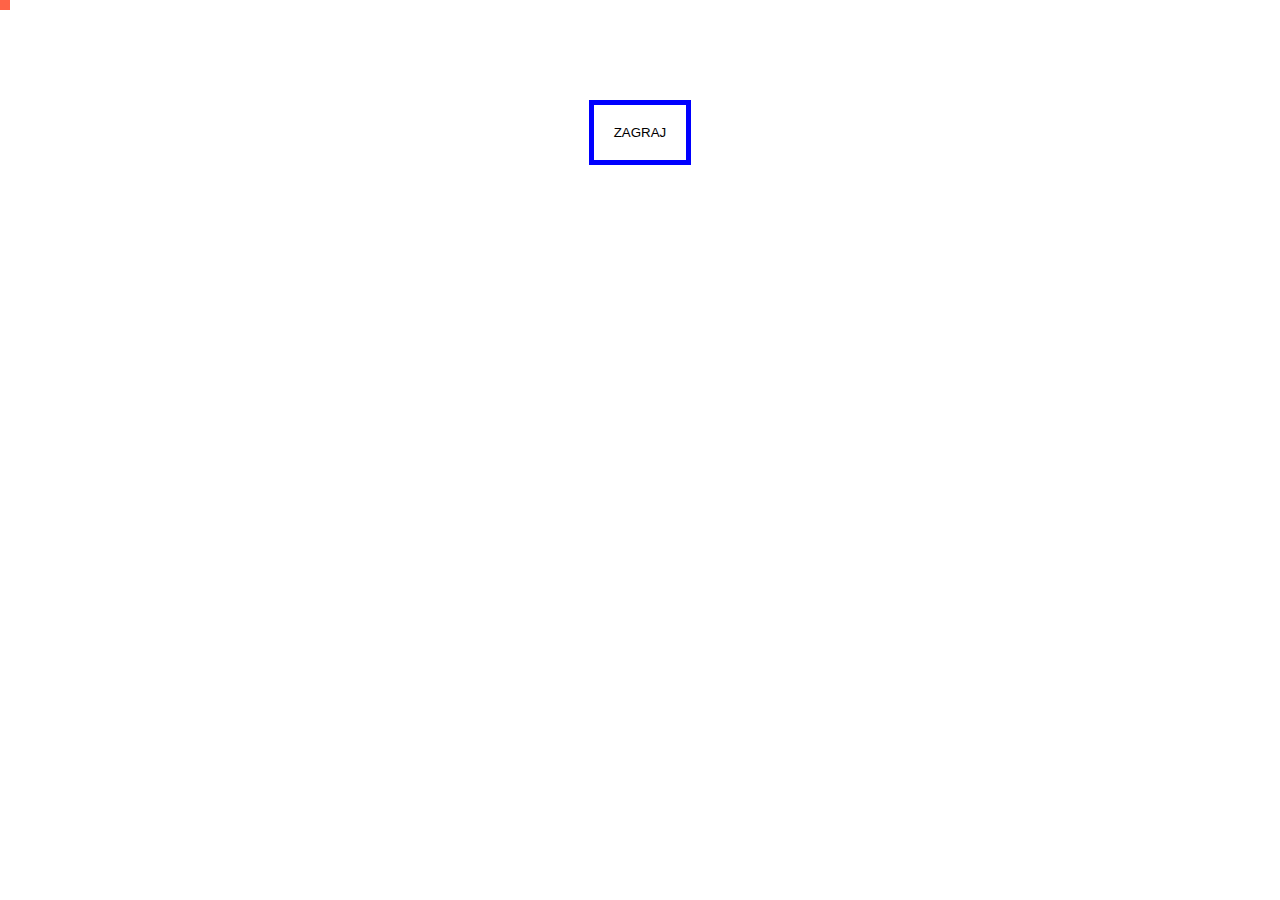
<file: strona2.html>
<!DOCTYPE html>
<html lang="en">

<head>
    <meta charset="UTF-8">
    <meta name="viewport" content="width=device-width, initial-scale=1.0">
    <title>Document</title>
    <link rel="stylesheet" href="css/style2.css">
</head>

<body>
    <button>Zagraj</button>
    <div class="magic"></div>
</body>

</html>
</file>
<file: css/style2.css>
* {
    margin: 0;
    padding: 0;
}



button {
    display: block;
    margin: 100px auto;
    padding: 20px;
    background-color: transparent;
    border: 5px solid blue;
    text-transform: uppercase;
}

button:hover {
    background-color: blue;
    border-color: black;
    color: white;
}

div.magic {
    position: absolute;
    top: 0;
    left: 0;
    width: 10px;
    height: 10px;
    background-color: tomato;
    transition: 1s;
}

button:hover+div.magic {
    width: 150px;
    height: 150px;
    top: calc(100% - 150px);
    left: calc(100% - 150px);
    background-color: transparent;
    background-image: url(../img/piłka.jpg);
    background-position: center;
    background-size: cover;
}
</file>
